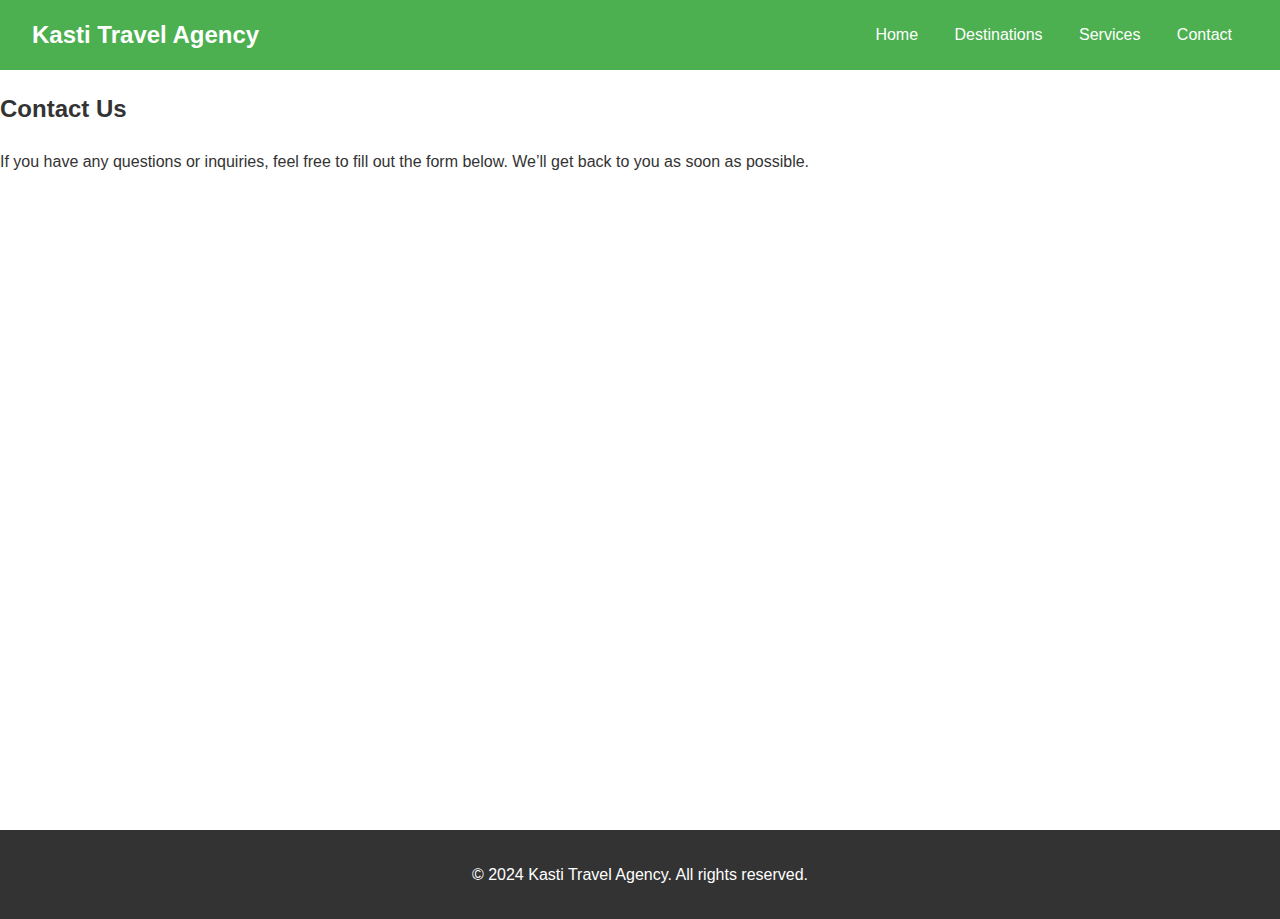
<file: contact.html>
<!DOCTYPE html>
<html lang="en">
<head>
    <meta charset="UTF-8">
    <meta name="viewport" content="width=device-width, initial-scale=1.0">
    <title>Contact Us - Kasti Travel Agency</title>
    <link rel="stylesheet" href="styles.css">
</head>
<body>
    <header>
        <div class="logo">Kasti Travel Agency</div>
        <nav>
            <a href="index.html">Home</a>
            <a href="destinations.html">Destinations</a>
            <a href="services.html">Services</a>
            <a href="contact.html">Contact</a>
        </nav>
    </header>

    <main>
        <section class="contact">
            <h2>Contact Us</h2>
            <p>If you have any questions or inquiries, feel free to fill out the form below. We’ll get back to you as soon as possible.</p>

            <!-- Embed Google Form -->
            <div class="google-form">
                <iframe 
                    src="https://forms.gle/gnq5MSPsH149nZeMA" 
                    width="100%" 
                    height="600" 
                    frameborder="0" 
                    marginheight="0" 
                    marginwidth="0">
                    Loading…
                </iframe>
            </div>
        </section>
    </main>

    <footer>
        <p>© 2024 Kasti Travel Agency. All rights reserved.</p>
    </footer>
</body>
</html>
</file>
<file: styles.css>
/* General Styles */
body {
    font-family: Arial, sans-serif;
    margin: 0;
    padding: 0;
    line-height: 1.6;
    color: #333;
}

header {
    background: #4CAF50;
    color: #fff;
    padding: 1rem 2rem;
    display: flex;
    justify-content: space-between;
    align-items: center;
}

header .logo {
    font-size: 1.5rem;
    font-weight: bold;
}

header nav a {
    color: #fff;
    text-decoration: none;
    margin: 0 1rem;
}

header nav a:hover {
    text-decoration: underline;
}

.hero {
    text-align: center;
    padding: 2rem;
    background: url('https://media.istockphoto.com/id/1876742292/photo/aerial-view-of-montmartre-hill-with-basilique-du-sacre-coeur-in-paris-during-sunset-paris.jpg?s=2048x2048&w=is&k=20&c=z02dppAZPZxLk9eWh83JnVqZPnd1KPNS1ciridJNhaw=.jpg') no-repeat center center/cover;
    color: white;
}

.hero h1 {
    font-size: 2.5rem;
}

.cta {
    background: #4CAF50;
    color: white;
    padding: 0.5rem 1rem;
    text-decoration: none;
    border-radius: 5px;
}

.cta:hover {
    background: #45a049;
}

.grid {
    display: grid;
    grid-template-columns: repeat(3, 1fr);
    gap: 1rem;
}

.card {
    border: 1px solid #ddd;
    padding: 1rem;
    text-align: center;
}

footer {
    background: #333;
    color: #fff;
    text-align: center;
    padding: 1rem 0;
    margin-top: 2rem;
}
</file>
